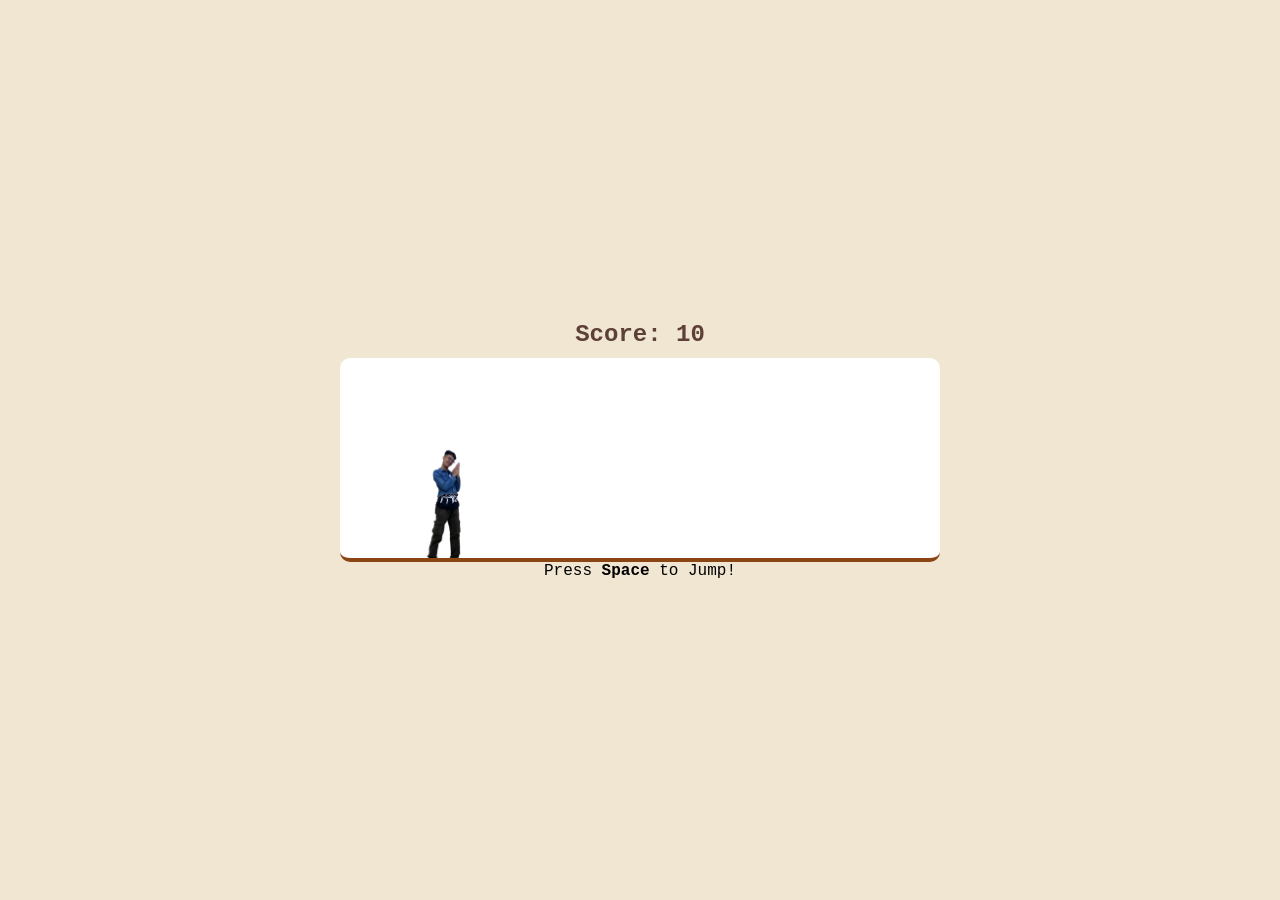
<file: index.html>
<!DOCTYPE html>
<html lang="en">
<head>
    <meta charset="UTF-8">
    <meta name="viewport" content="width=device-width, initial-scale=1.0">
    <meta name="description" content="Play DinoTra! A fun jumping adventure. Help the character jump over obstacles and reach the final place.">
    <meta name="keywords" content="DinoTra, Puppy Adventure, CADT Game, JavaScript Game">
    <title>DinoTra | Puppy Adventure</title>
    <link rel="stylesheet" href="style.css">
</head>
<body>
    <div id="game-container">
        <div id="score-board">Score: 0</div>
        <div id="game">
<div id="character">
    <img src="download.png" id="sticker" alt="My fri">
</div>            <div id="block">🌵</div>
            <div id="finish-line">🏁 GOOD BOY! YOU DID IT! FINISH LINE</div>
        </div>
        <div id="message">Press <b>Space</b> to Jump!</div>
    </div>
    <script src="script.js"></script>
</body>
</html>
</file>
<file: style.css>
body {
    display: flex;
    justify-content: center;
    align-items: center;
    height: 100vh;
    margin: 0;
    background-color: #f0e6d2; /* Sand color */
    font-family: 'Courier New', Courier, monospace;
}

#game-container {
    text-align: center;
}

#game {
    width: 600px;
    height: 200px;
    background-color: white;
    border-bottom: 4px solid #8B4513;
    position: relative;
    overflow: hidden;
    border-radius: 10px;
}
#sticker {
    width: 100px;  /* Increased from 60px */
    height: 100px; /* Increased from 60px */
    object-fit: contain; 
}

#character {
    width: 120px;   /* Increased from 80px */
    height: 120px;  /* Increased from 80px */
    position: absolute;
    bottom: 0;   
    left: 50px;
    display: flex;
    justify-content: center;
    align-items: center;
}

#character img {
    width: 100%;    /* This will now fill the 120px container */
    height: 100%;
    object-fit: cover; 
    border-radius: 10px;
}

#block {
    width: 40px;
    height: 40px;
    position: absolute;
    bottom: 0;
    right: -50px;
    font-size: 30px;
}

/* The Animation for the Cactus */
.block-move {
    animation: move 1.5s infinite linear;
}

@keyframes move {
    0% { right: -50px; }
    100% { right: 100%; }
}

/* Jump Animation */
.animate-jump {
    animation: jump 0.5s ease-out;
}

@keyframes jump {
    0% { bottom: 0; }
    50% { bottom: 120px; }
    100% { bottom: 0; }
}

#score-board {
    font-size: 24px;
    font-weight: bold;
    margin-bottom: 10px;
    color: #5d4037;
}

#finish-line {
    display: none; /* Hidden until win */
    position: absolute;
    right: 0;
    bottom: 0;
    height: 100%;
    width: 100px;
    background-color: rgba(0, 255, 0, 0.2);
    border-left: 5px dashed black;
    align-items: center;
    justify-content: center;
    font-weight: bold;
}
</file>
